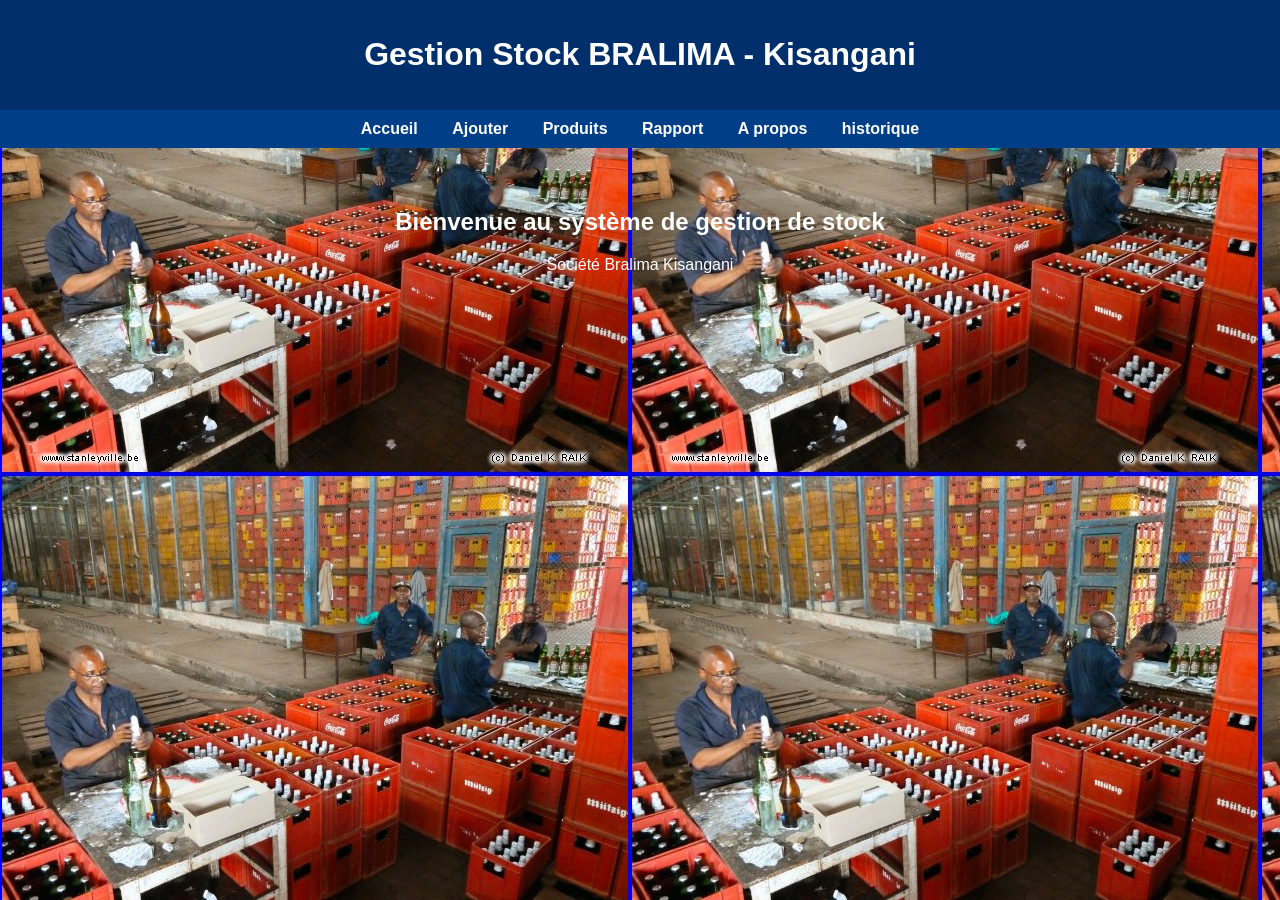
<file: index.html>
<!DOCTYPE html>
<html>
<head>
<title>Accueil - Bralima Kisangani</title>
<link rel="stylesheet" href="style.css">
</head>
<body>

<header>
<h1>Gestion Stock BRALIMA - Kisangani</h1>
</header>

<nav>
<a href="index.html">Accueil</a>
<a href="ajouter.html">Ajouter</a>
<a href="produits.html">Produits</a>
<a href="rapport.html">Rapport</a>
<a href="apropos.html">A propos</a>
<a href="Historique.html">historique</a>
</nav>

<section>
<h2>Bienvenue au système de gestion de stock</h2>
<p>Société Bralima Kisangani</p>
</section>

</body>
</html>
</file>
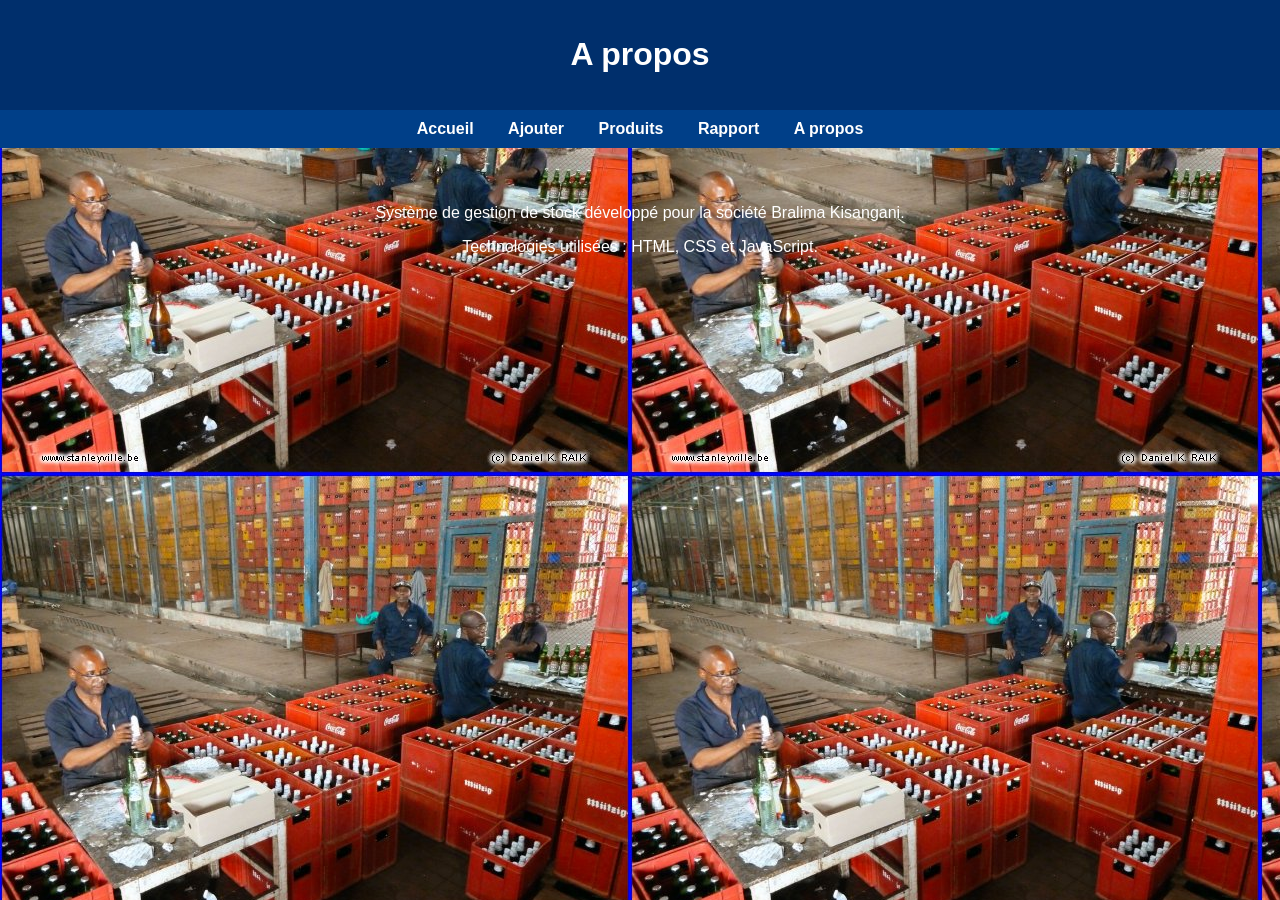
<file: apropos.html>
<!DOCTYPE html>
<html>
<head>
<title>A propos</title>
<link rel="stylesheet" href="style.css">
</head>
<body>

<header><h1>A propos</h1></header>

<nav>
<a href="index.html">Accueil</a>
<a href="ajouter.html">Ajouter</a>
<a href="produits.html">Produits</a>
<a href="rapport.html">Rapport</a>
<a href="apropos.html">A propos</a>
</nav>

<section>
<p>Système de gestion de stock développé pour la société Bralima Kisangani.</p>
<p>Technologies utilisées : HTML, CSS et JavaScript.</p>
</section>

</body>
</html>
</file>
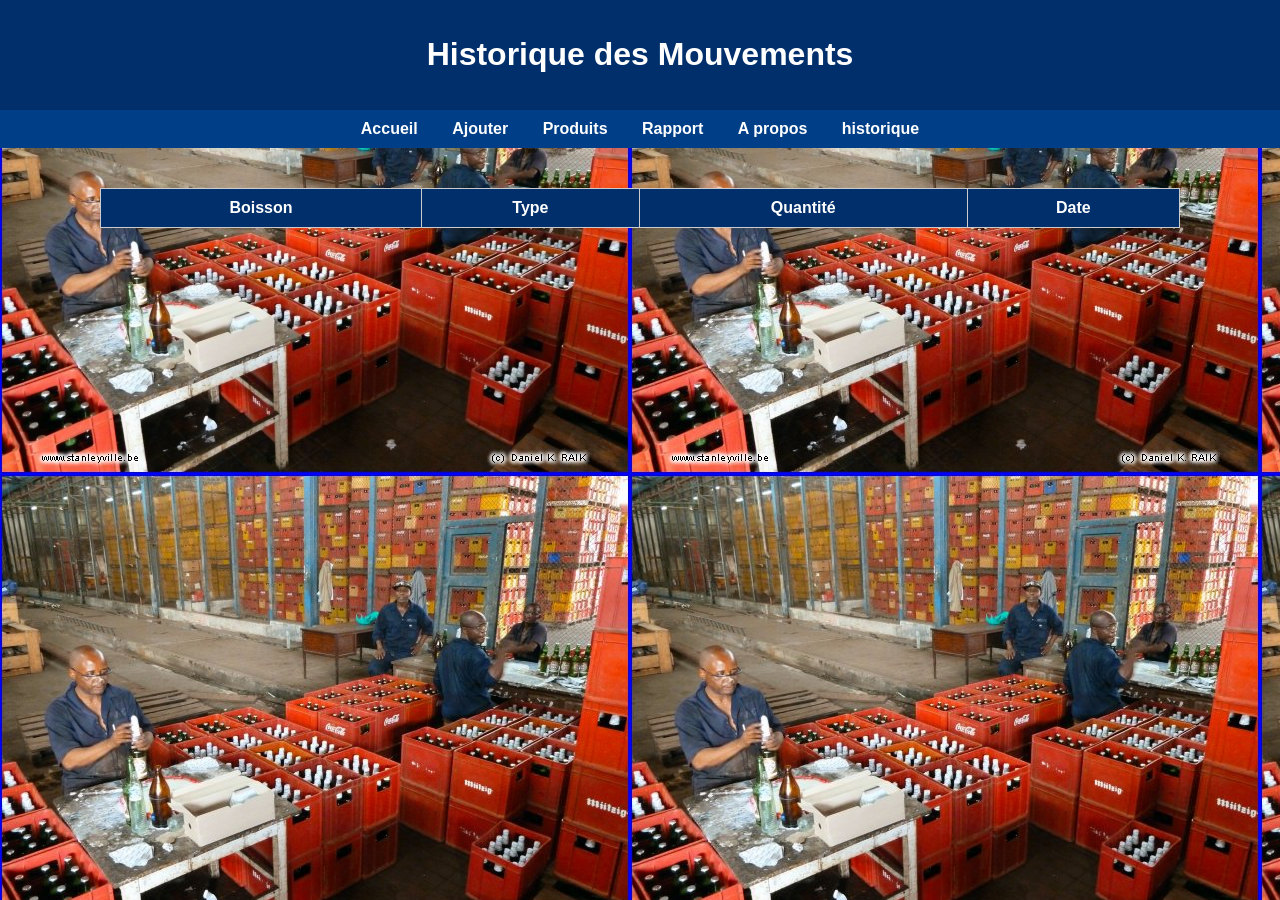
<file: Historique.html>
<!DOCTYPE html>
<html>
<head>
<title>Historique des Mouvements</title>
<link rel="stylesheet" href="style.css">
</head>
<body onload="afficherHistorique()">

<header>
<h1>Historique des Mouvements</h1>
</header>
<nav>
    <a href="index.html">Accueil</a>
<a href="ajouter.html">Ajouter</a>
<a href="produits.html">Produits</a>
<a href="rapport.html">Rapport</a>
<a href="apropos.html">A propos</a>
<a href="Historique.html">historique</a>
</nav>

<section>
<table border="1" width="100%" cellpadding="10">
<thead>
<tr>
<th>Boisson</th>
<th>Type</th>
<th>Quantité</th>
<th>Date</th>
</tr>
</thead>
<tbody id="tableHistorique"></tbody>
</table>
</section>

<script src="script.js"></script>

<script>
function afficherHistorique(){
    let historique = getHistorique();
    let table = document.getElementById("tableHistorique");
    table.innerHTML="";

    historique.forEach(h=>{
        table.innerHTML += `
        <tr>
        <td>${h.nom}</td>
        <td>${h.type}</td>
        <td>${h.quantite}</td>
        <td>${h.date}</td>
        </tr>
        `;
    });
}
</script>

</body>
</html>
</file>
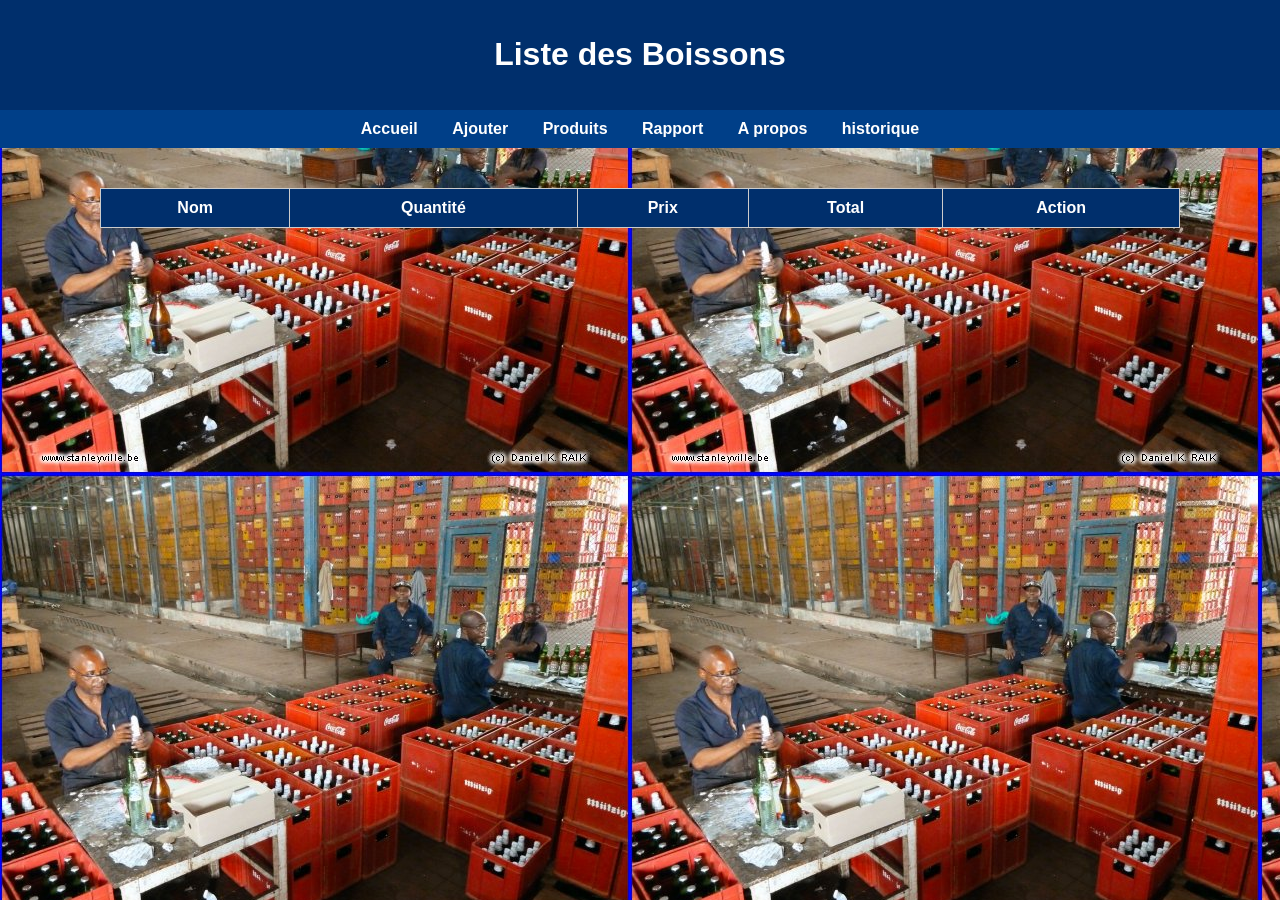
<file: produits.html>
<!DOCTYPE html>
<html>
<head>
<title>Produits en Stock</title>
<link rel="stylesheet" href="style.css">
</head>
<body onload="afficherProduits()">

<header><h1>Liste des Boissons</h1></header>

<nav>
<a href="index.html">Accueil</a>
<a href="ajouter.html">Ajouter</a>
<a href="produits.html">Produits</a>
<a href="rapport.html">Rapport</a>
<a href="apropos.html">A propos</a>
<a href="Historique.html">historique</a>
</nav>

<section>
<table>
<thead>
<tr>
<th>Nom</th>
<th>Quantité</th>
<th>Prix</th>
<th>Total</th>
<th>Action</th>
</tr>
</thead>
<tbody id="listeProduits"></tbody>
</table>
</section>

<script src="script.js"></script>
</body>
</html>
</file>
<file: style.css>
body {
    margin: 0;
    font-family: Arial, sans-serif;
    background: linear-gradient(to right, #004e92, #000428);
    color: white;
    background-image: url("tr.jpg");
}

header {
    background: #002f6c;
    padding: 15px;
    text-align: center;
}

nav {
    background: #003f88;
    padding: 10px;
    text-align: center;
}

nav a {
    color: white;
    margin: 15px;
    text-decoration: none;
    font-weight: bold;
}

nav a:hover {
    color: #00c3ff;
}

section {
    padding: 40px;
    text-align: center;
}

button {
    padding: 10px 20px;
    background: #00c3ff;
    border: none;
    border-radius: 5px;
    cursor: pointer;
    font-weight: bold;
}

button:hover {
    background: #0099cc;
}

input {
    padding: 10px;
    margin: 10px;
    width: 220px;
    border-radius: 5px;
    border: none;
}

table {
    width: 90%;
    margin: auto;
    border-collapse: collapse;
    background: white;
    color: black;
}

th, td {
    padding: 10px;
    border: 1px solid #ccc;
}

th {
    background: #002f6c;
    color: white;
}

.delete-btn {
    background: red;
    color: white;
}


.rapport-container {
    background: white;
    color: black;
    width: 90%;
    margin: auto;
    padding: 30px;
    border-radius: 10px;
    box-shadow: 0 0 15px rgba(0,0,0,0.3);
}

.resume-box {
    margin-top: 20px;
    font-size: 18px;
    text-align: right;
}

.btn-print {
    padding: 10px 25px;
    background: #002f6c;
    color: white;
    border: none;
    border-radius: 5px;
    cursor: pointer;
}
</file>
